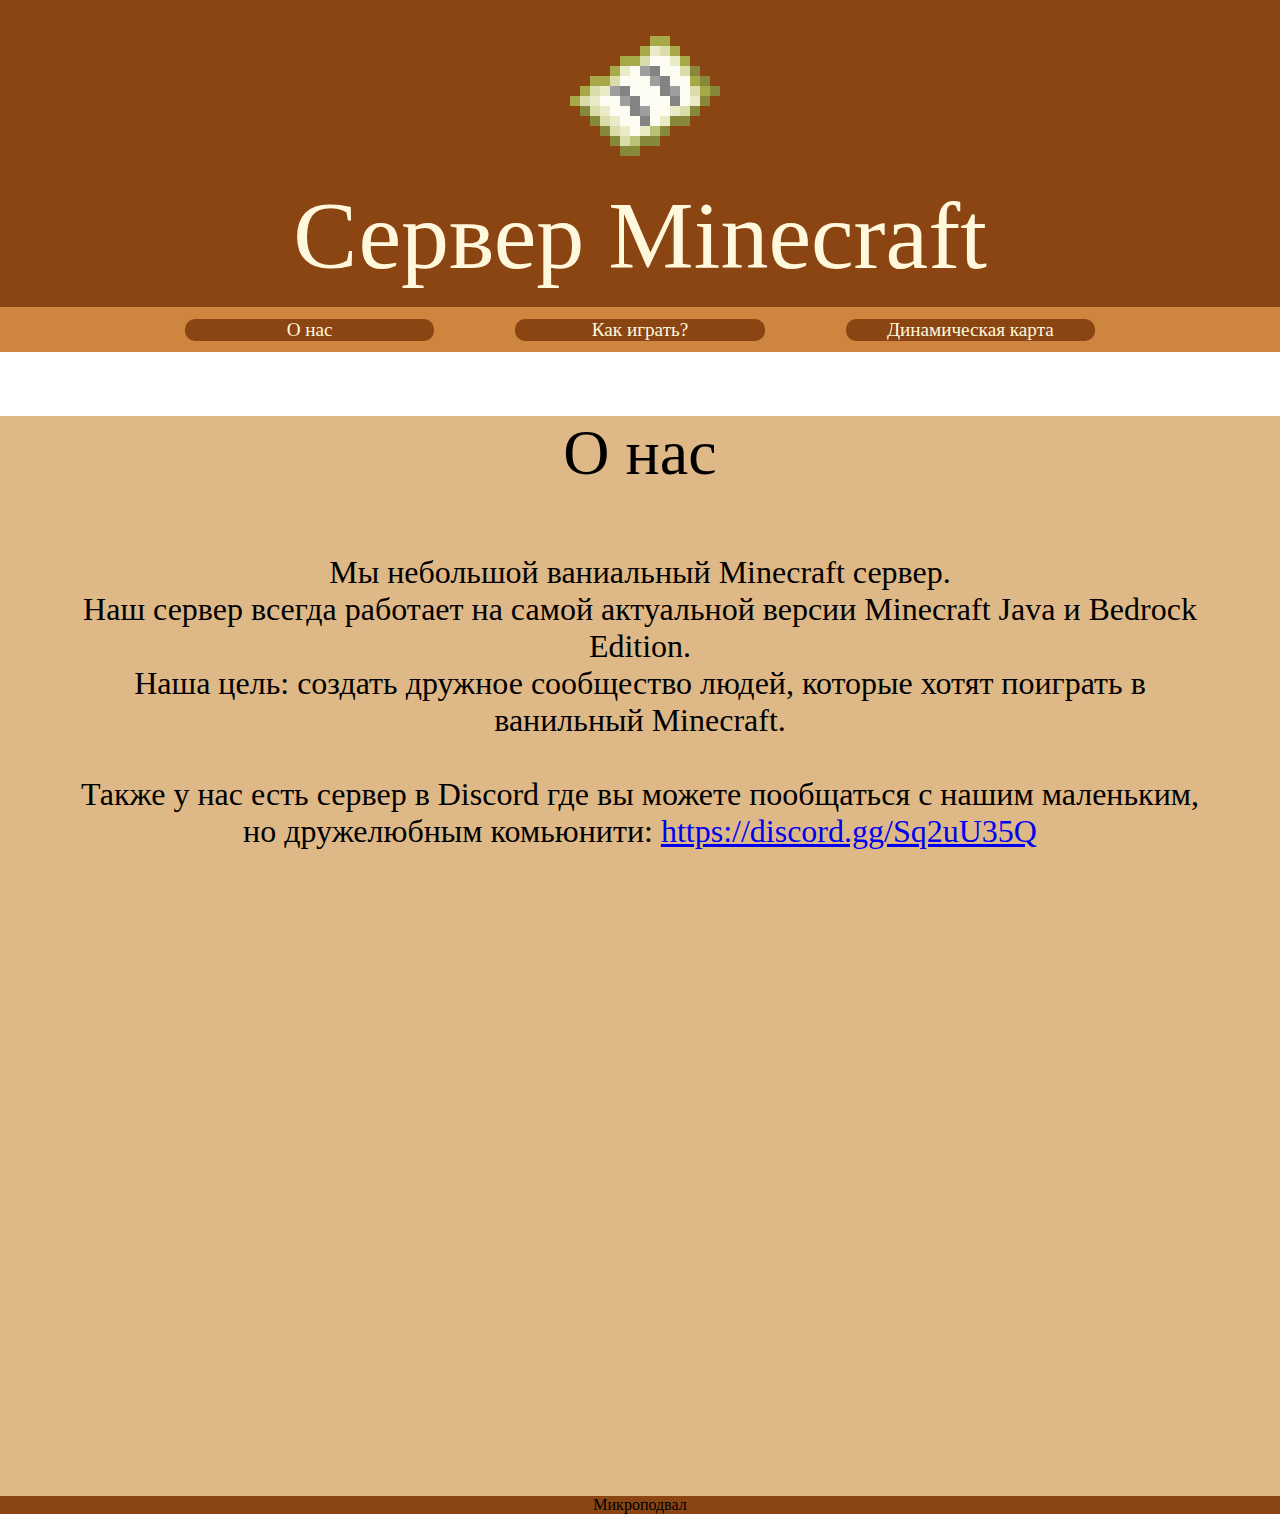
<file: index.html>
<!doctype html>
<html lang="en">
  <head>
    <meta charset="utf-8">
    <meta name="viewport" content="width=device-width, initial-scale=1">
    <title>Сервер Minecraft</title>
    <link
        href="https://cdn.jsdelivr.net/npm/bootstrap@5.3.2/dist/css/bootstrap.min.css" rel="stylesheet" integrity="sha384-T3c6CoIi6uLrA9TneNEoa7RxnatzjcDSCmG1MXxSR1GAsXEV/Dwwykc2MPK8M2HN" crossorigin="anonymous">
        <link href="css/style.css" rel="stylesheet">
  </head>
  <body class="body-top">
    <header class="conteiner">
        <div class="row">
            <div class="col-3">
                <img class=logo src=images/logo.png>
            </div>
            <div class="col-9">
                <p class="name">Сервер Minecraft</p>
            </div>
        </div>
    </header>
    <div class=menu>
        <a href=index.html><div class=btn>О нас</div></a>
        <a href=howToPlay.html><div class=btn>Как играть?</div></a>
        <a href="http://2.132.18.0:8123"><div class=btn>Динамическая карта</div></a>
    </div>
    <div class=content>
        <p class=zagolovok>О нас</p>
        <p class=about>Мы небольшой ваниальный Minecraft сервер.<br>Наш сервер всегда работает на самой актуальной версии Minecraft Java и Bedrock Edition.<br>Наша цель: создать дружное сообщество людей, которые хотят поиграть в ванильный Minecraft.<br><br>Также у нас есть сервер в Discord где вы можете пообщаться с нашим маленьким, но дружелюбным комьюнити: <a href="https://discord.gg/Sq2uU35Q">https://discord.gg/Sq2uU35Q</a></p>
    </div>
    <footer>
        Микроподвал
    </footer>
    <script src="https://cdn.jsdelivr.net/npm/bootstrap@5.3.2/dist/js/bootstrap.bundle.min.js" integrity="sha384-C6RzsynM9kWDrMNeT87bh95OGNyZPhcTNXj1NW7RuBCsyN/o0jlpcV8Qyq46cDfL" crossorigin="anonymous"></script>
  </body>
</html>
</file>
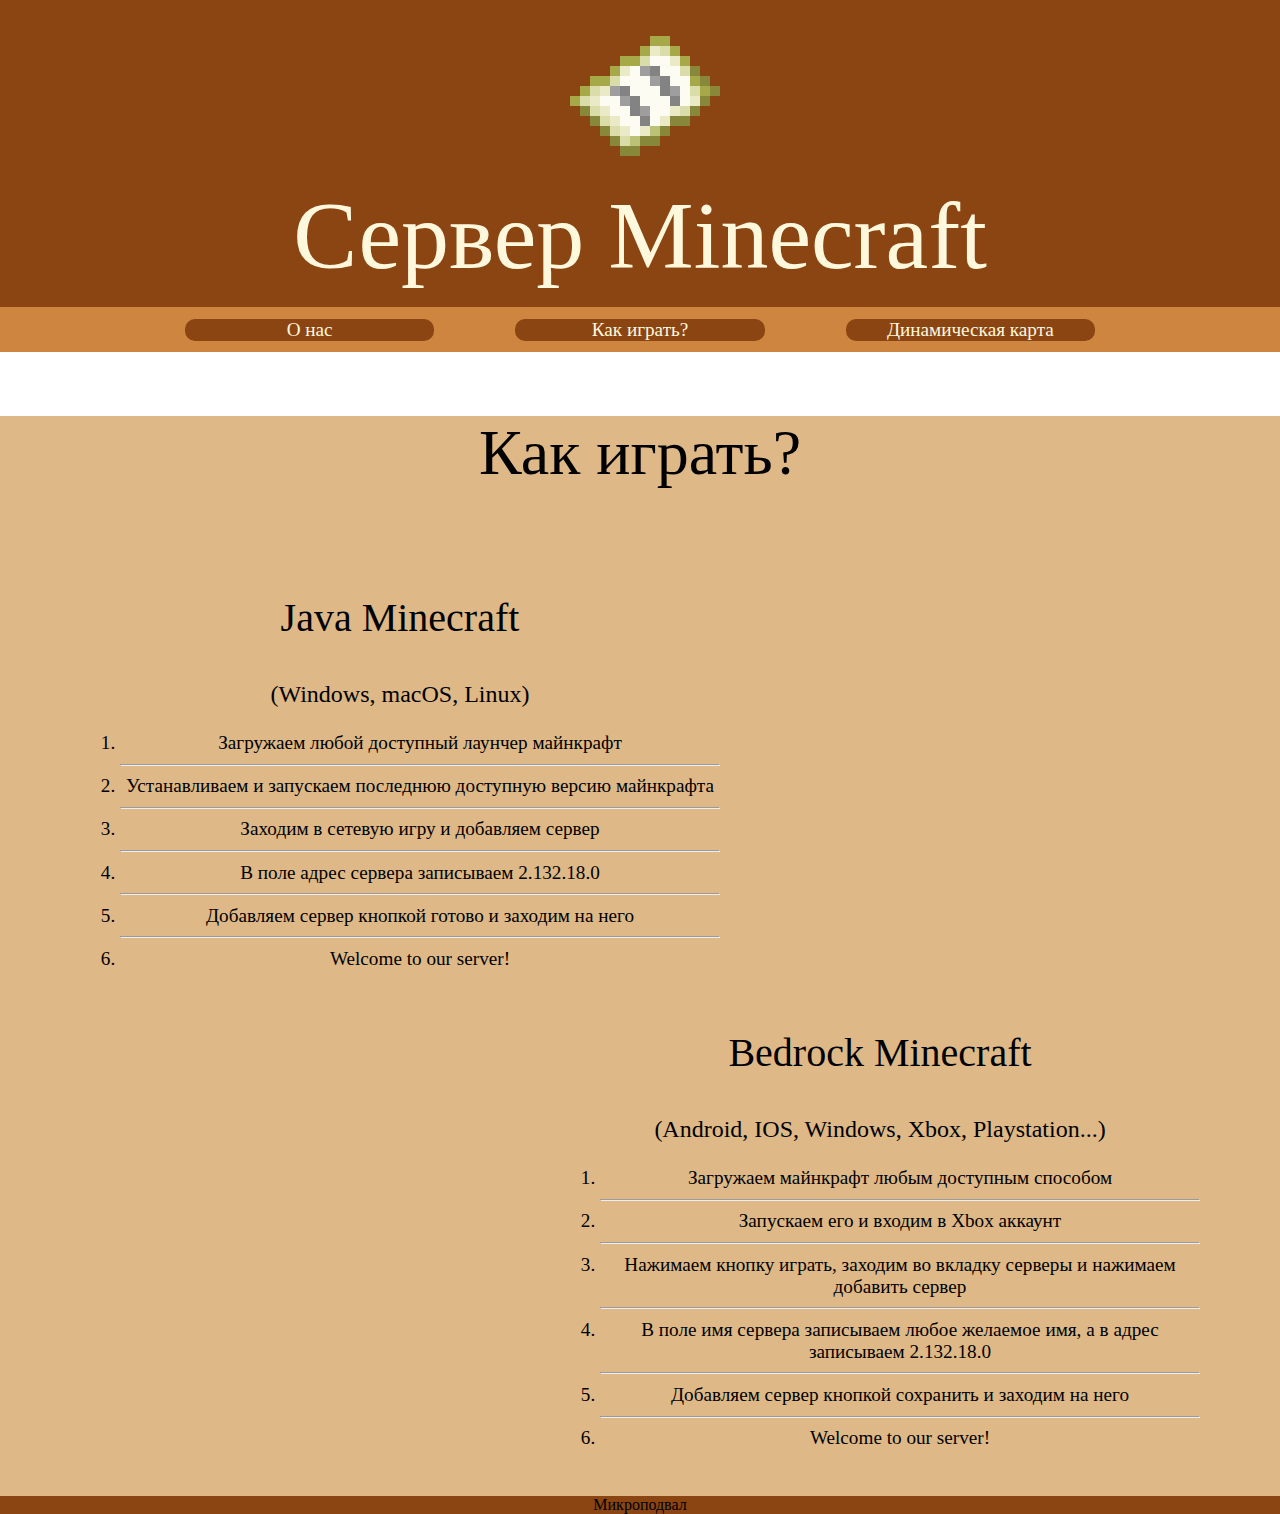
<file: howToPlay.html>
<!doctype html>
<html lang="en">
  <head>
    <meta charset="utf-8">
    <meta name="viewport" content="width=device-width, initial-scale=1">
    <title>Сервер Minecraft</title>
    <link
        href="https://cdn.jsdelivr.net/npm/bootstrap@5.3.2/dist/css/bootstrap.min.css" rel="stylesheet" integrity="sha384-T3c6CoIi6uLrA9TneNEoa7RxnatzjcDSCmG1MXxSR1GAsXEV/Dwwykc2MPK8M2HN" crossorigin="anonymous">
        <link href="css/style.css" rel="stylesheet">
  </head>
  <body class="body-top">
    <header class="conteiner">
        <div class="row">
            <div class="col-3">
                <img class=logo src=images/logo.png>
            </div>
            <div class="col-9">
                <p class="name">Сервер Minecraft</p>
            </div>
        </div>
    </header>
    <div class=menu>
        <a href=index.html><div class=btn>О нас</div></a>
        <a href=howToPlay.html><div class=btn>Как играть?</div></a>
        <a href="http://2.132.18.0:8123"><div class=btn>Динамическая карта</div></a>
    </div>
    <div class=content>
        <p class=zagolovok>Как играть?</p>
        <div id=javaplay>
            <p class=howToPlayZag>Java Minecraft</p>
            <p class=howToPlayZag2>(Windows, macOS, Linux)</p>
                <ol class=howToPlayDesc>
                    <li>Загружаем любой доступный лаунчер майнкрафт</li>
                    <hr>
                    <li>Устанавливаем и запускаем последнюю доступную версию майнкрафта</li>
                    <hr>
                    <li>Заходим в сетевую игру и добавляем сервер</li>
                    <hr>
                    <li>В поле адрес сервера записываем 2.132.18.0</li>
                    <hr>
                    <li>Добавляем сервер кнопкой готово и заходим на него</li>
                    <hr>
                    <li>Welcome to our server!</li>
                </ol>
        </div>
        <div id=bedrockplay>
            <p class=howToPlayZag>Bedrock Minecraft</p>
            <p class=howToPlayZag2>(Android, IOS, Windows, Xbox, Playstation...)</p>
                <ol class=howToPlayDesc>
                    <li>Загружаем майнкрафт любым доступным способом</li>
                    <hr>
                    <li>Запускаем его и входим в Xbox аккаунт</li>
                    <hr>
                    <li>Нажимаем кнопку играть, заходим во вкладку серверы и нажимаем добавить сервер</li>
                    <hr>
                    <li>В поле имя сервера записываем любое желаемое имя, а в адрес записываем 2.132.18.0</li>
                    <hr>
                    <li>Добавляем сервер кнопкой сохранить и заходим на него</li>
                    <hr>
                    <li>Welcome to our server!</li>
                </ol>
        </div>
    </div>
    <footer>
        Микроподвал
    </footer>
    <script src="https://cdn.jsdelivr.net/npm/bootstrap@5.3.2/dist/js/bootstrap.bundle.min.js" integrity="sha384-C6RzsynM9kWDrMNeT87bh95OGNyZPhcTNXj1NW7RuBCsyN/o0jlpcV8Qyq46cDfL" crossorigin="anonymous"></script>
  </body>
</html>
</file>
<file: css/style.css>
.body-top{
    width: 100%;
    border: none;
    margin: auto;
    text-align: center;
}
header{
    padding: 1em;
    color: white;
    background-color: saddlebrown;
    vertical-align: center;
}
.name{
    margin: auto;
    font-size: 6em;
    color: cornsilk;
    font-weight: 500;
}
.logo{
    margin: auto;
    width: 10em;
}
.content{
    height: 120vh;
    background: burlywood;
}
footer{
    background: saddlebrown;
}
.menu{
    background: peru;
}
.btn{
    background: saddlebrown;
    width: 13em;
    font-size: 1.2em;
    height: 85%;
    display: inline-block;
    margin-left: 2em;
    margin-right: 2em;
    margin-top: 0.6em;
    margin-bottom: 0.6em;
    color: cornsilk;
    border-radius: 10px;
}
.zagolovok{
    font-size: 4em;
}
.about{
    font-size: 2em;
    margin-left: 2em;
    margin-right: 2em;
}
#javaplay{
    float: left;
    padding-left: 5em;
    padding-right: 5em;
    width: 50%;
}
#bedrockplay{
    float: right;
    padding-left: 5em;
    padding-right: 5em;
    width: 50%;
}
.howToPlayZag{
    font-size: 2.5em;
}
.howToPlayZag2{
    font-size: 1.5em;
}
.howToPlayDesc{
    font-size: 1.2em;
}

@media screen and (width < 600px){
    .name{
        margin: auto;
        font-size: 3em;
        color: cornsilk;
        font-weight: 500;
    }
    .logo{
        margin: auto;
        width: 8em;
    }
    .howToPlayZag{
        font-size: 2em;
    }
    .howToPlayZag2{
        font-size: 1em;
    }
    .howToPlayDesc{
        font-size: 0.7em;
    }
}
</file>
